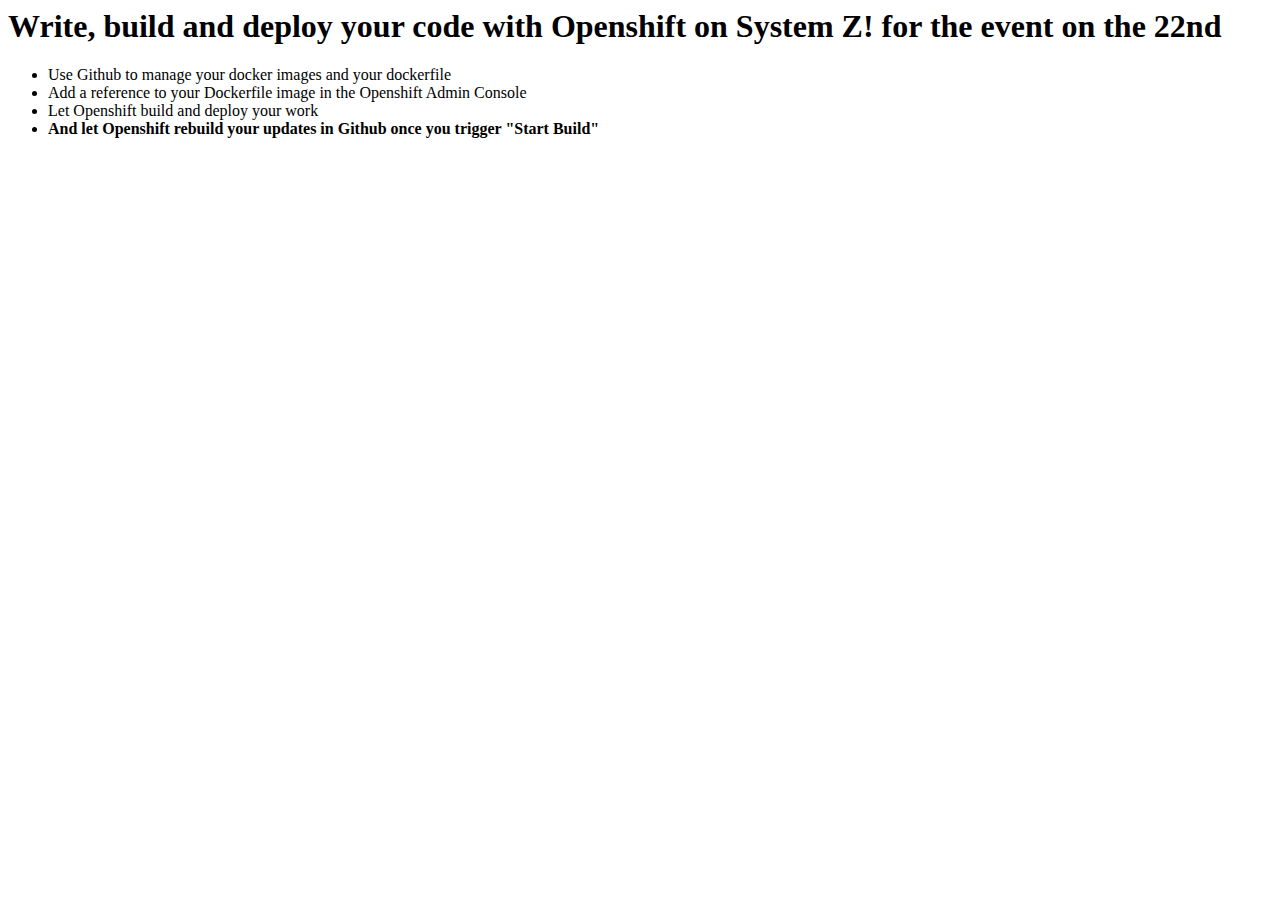
<file: public-html/index.html>
<html>
  <body>
    <h1>Write, build and deploy your code with Openshift on System Z! for the event on the 22nd</h1>
    <ul style="list-style-type:disc;">
  <li>Use Github to manage your docker images and your dockerfile</li>
  <li>Add a reference to your Dockerfile image in the Openshift Admin Console</li>
  <li>Let Openshift build and deploy your work</li>
  <li><b>And let Openshift rebuild your updates in Github once you trigger "Start Build"</b></li>
</ul>
  </body>

</html>
</file>
